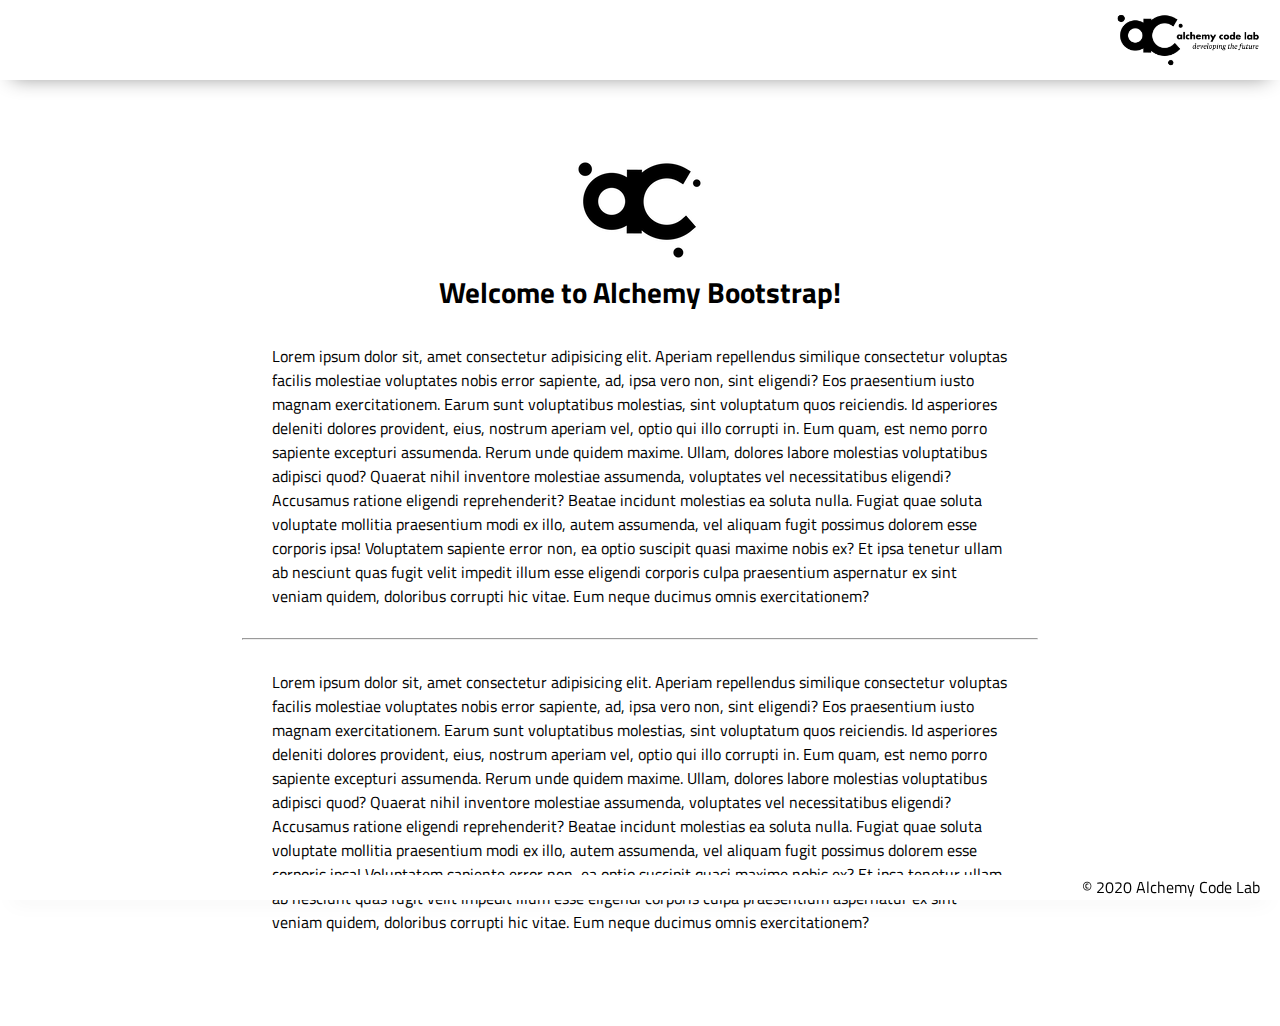
<file: index.html>
<!DOCTYPE html>
<html lang="en">

<head>
    <meta charset="UTF-8">
    <meta name="viewport" content="width=device-width, initial-scale=1.0">
    <meta http-equiv="X-UA-Compatible" content="ie=edge">
    <link href="https://fonts.googleapis.com/css2?family=Titillium+Web:wght@300&display=swap" rel="stylesheet">
    <link rel="stylesheet" href="styles/reset.css">
    <link rel="stylesheet" href="styles/style.css">
    <link rel="stylesheet" href="styles/home.css">
    <title>Document</title>
</head>

<body>
    <header>
        <div class="gutter-right logo">
            <img src="assets/big-logo.png"/>
        </div>
    </header>
    <main>
        <section class="main-section">
            <img class="main-logo" src="assets/alchemy-logo.png"/>
            <h2>
                Welcome to Alchemy Bootstrap!
            </h2>

            <content>
            <p>
                Lorem ipsum dolor sit, amet consectetur adipisicing elit. Aperiam repellendus similique consectetur voluptas facilis molestiae voluptates nobis error sapiente, ad, ipsa vero non, sint eligendi? Eos praesentium iusto magnam exercitationem.
                Earum sunt voluptatibus molestias, sint voluptatum quos reiciendis. Id asperiores deleniti dolores provident, eius, nostrum aperiam vel, optio qui illo corrupti in. Eum quam, est nemo porro sapiente excepturi assumenda.
                Rerum unde quidem maxime. Ullam, dolores labore molestias voluptatibus adipisci quod? Quaerat nihil inventore molestiae assumenda, voluptates vel necessitatibus eligendi? Accusamus ratione eligendi reprehenderit? Beatae incidunt molestias ea soluta nulla.
                Fugiat quae soluta voluptate mollitia praesentium modi ex illo, autem assumenda, vel aliquam fugit possimus dolorem esse corporis ipsa! Voluptatem sapiente error non, ea optio suscipit quasi maxime nobis ex?
                Et ipsa tenetur ullam ab nesciunt quas fugit velit impedit illum esse eligendi corporis culpa praesentium aspernatur ex sint veniam quidem, doloribus corrupti hic vitae. Eum neque ducimus omnis exercitationem?
            </p>
            <hr />
            <p>
                Lorem ipsum dolor sit, amet consectetur adipisicing elit. Aperiam repellendus similique consectetur voluptas facilis molestiae voluptates nobis error sapiente, ad, ipsa vero non, sint eligendi? Eos praesentium iusto magnam exercitationem.
                Earum sunt voluptatibus molestias, sint voluptatum quos reiciendis. Id asperiores deleniti dolores provident, eius, nostrum aperiam vel, optio qui illo corrupti in. Eum quam, est nemo porro sapiente excepturi assumenda.
                Rerum unde quidem maxime. Ullam, dolores labore molestias voluptatibus adipisci quod? Quaerat nihil inventore molestiae assumenda, voluptates vel necessitatibus eligendi? Accusamus ratione eligendi reprehenderit? Beatae incidunt molestias ea soluta nulla.
                Fugiat quae soluta voluptate mollitia praesentium modi ex illo, autem assumenda, vel aliquam fugit possimus dolorem esse corporis ipsa! Voluptatem sapiente error non, ea optio suscipit quasi maxime nobis ex?
                Et ipsa tenetur ullam ab nesciunt quas fugit velit impedit illum esse eligendi corporis culpa praesentium aspernatur ex sint veniam quidem, doloribus corrupti hic vitae. Eum neque ducimus omnis exercitationem?
            </p>

        </section>
    </main>
    <footer>
        <div class="copy gutter-right">&copy; 2020 Alchemy Code Lab</div>
    </footer>

    <script type="module" src="app.js"></script>
</body>

</html>
</file>
<file: styles/style.css>
body {
    --color1: #ffffff;
    --color2: #ffffff;
    --color3: #ffffff;
    --color4: #ffffff;
    --color5: #ffffff;

    /* https://coolors.co/generate and click export -> scss to get the colors to copy and paste below*/
    /* --color1: hsla(349, 69%, 76%, 1);
    --color2: hsla(207, 67%, 44%, 1);
    --color3: hsla(200, 61%, 56%, 1);
    --color4: hsla(187, 41%, 94%, 1);
    --color5: hsla(170, 28%, 95%, 1); */

    /* --color1: hsla(45, 86%, 83%, 1);
    --color2: hsla(135, 65%, 98%, 1);
    --color3: hsla(315, 37%, 86%, 1);
    --color4: hsla(45, 73%, 98%, 1);
    --color5: hsla(224, 40%, 79%, 1); */
    
    --header-height: 80px;
    --shadow: 0px 10px 20px -12px rgba(0,0,0,0.45);
    --gutter: 30px;
    --footer-height: 25px;
    
    font-family: 'Titillium Web', sans-serif;
    background-color: var(--color2);
}

:checked + img {
    border: solid 10px lightskyblue;
    border-radius: 50px;
} 

.poke {
    display: flex;
    flex-direction: row;
    margin: 0;
    text-align: center;
    display: block;
}

.poke-poke {
    width: 200px;
}

.poke-text {
    align-items: center;
}

.next-button {
    background-color: rgb(198, 234, 255);
    font-family: monospace;
    font-size: 1.5em;
    border-radius: 10px;
}

main {
    display: flex;
    flex-direction: column;
    justify-content: center;
    align-items: center;
    margin-bottom: calc(var(--footer-height));
}

section {
    background-color: var(--color5);
    width: 1000px;
    max-width: 80%;
    display: flex;
    flex-direction: column;
    justify-content: center;
    align-items: center;
    padding-top: var(--gutter);
    padding-bottom: var(--gutter);
    margin-top: var(--gutter);
    margin-bottom: var(--gutter);
    border: solid 2px var(--color1);
}

header {
    display: flex;
    justify-content: flex-end;
    background-color: var(--color3);
    height: var(--header-height);
    box-shadow: var(--shadow);
}

footer {
    display: flex;
    justify-content: flex-end;
    background-color: var(--color3);
    box-shadow: var(--shadow);
}


h2 {
    font-size: 1.8rem;
    font-weight: bold;
}

.bit-pokeball {
    height: 100px;
    width: 100px;
}

.gutter-right {
    margin-right: 20px;
}

.main-logo {
    animation: pulse 5s infinite ease-in-out;
}

header img {
    height: var(--header-height);
}



content {
    width: 80%;
}

p {
    margin: var(--gutter);
}
  
footer {
    position: fixed;
    width: 100%;
    bottom: 0;
    height: var(--footer-height);
    display: flex;
    justify-content: flex-end;
    background-color: var(--color3);
    box-shadow: var(--shadow);
}
  
  @keyframes pulse {
    20% {
      transform: rotate3d(-10, -10, -10, 50deg) scale(1.2);
    }

    40% {
        transform: rotate3d(10, 10, -10, 50deg) scale(1);
    }

    60% {
        transform: rotate3d(-10, 10, 10, 50deg) scale(1.2);
      }

    80% {
        transform: rotate3d(10, 10, 10, 50deg) scale(1);
    }

  }

#pokemon {
    visibility: hidden;
}
</file>
<file: styles/home.css>
/* add home page styles here */
</file>
